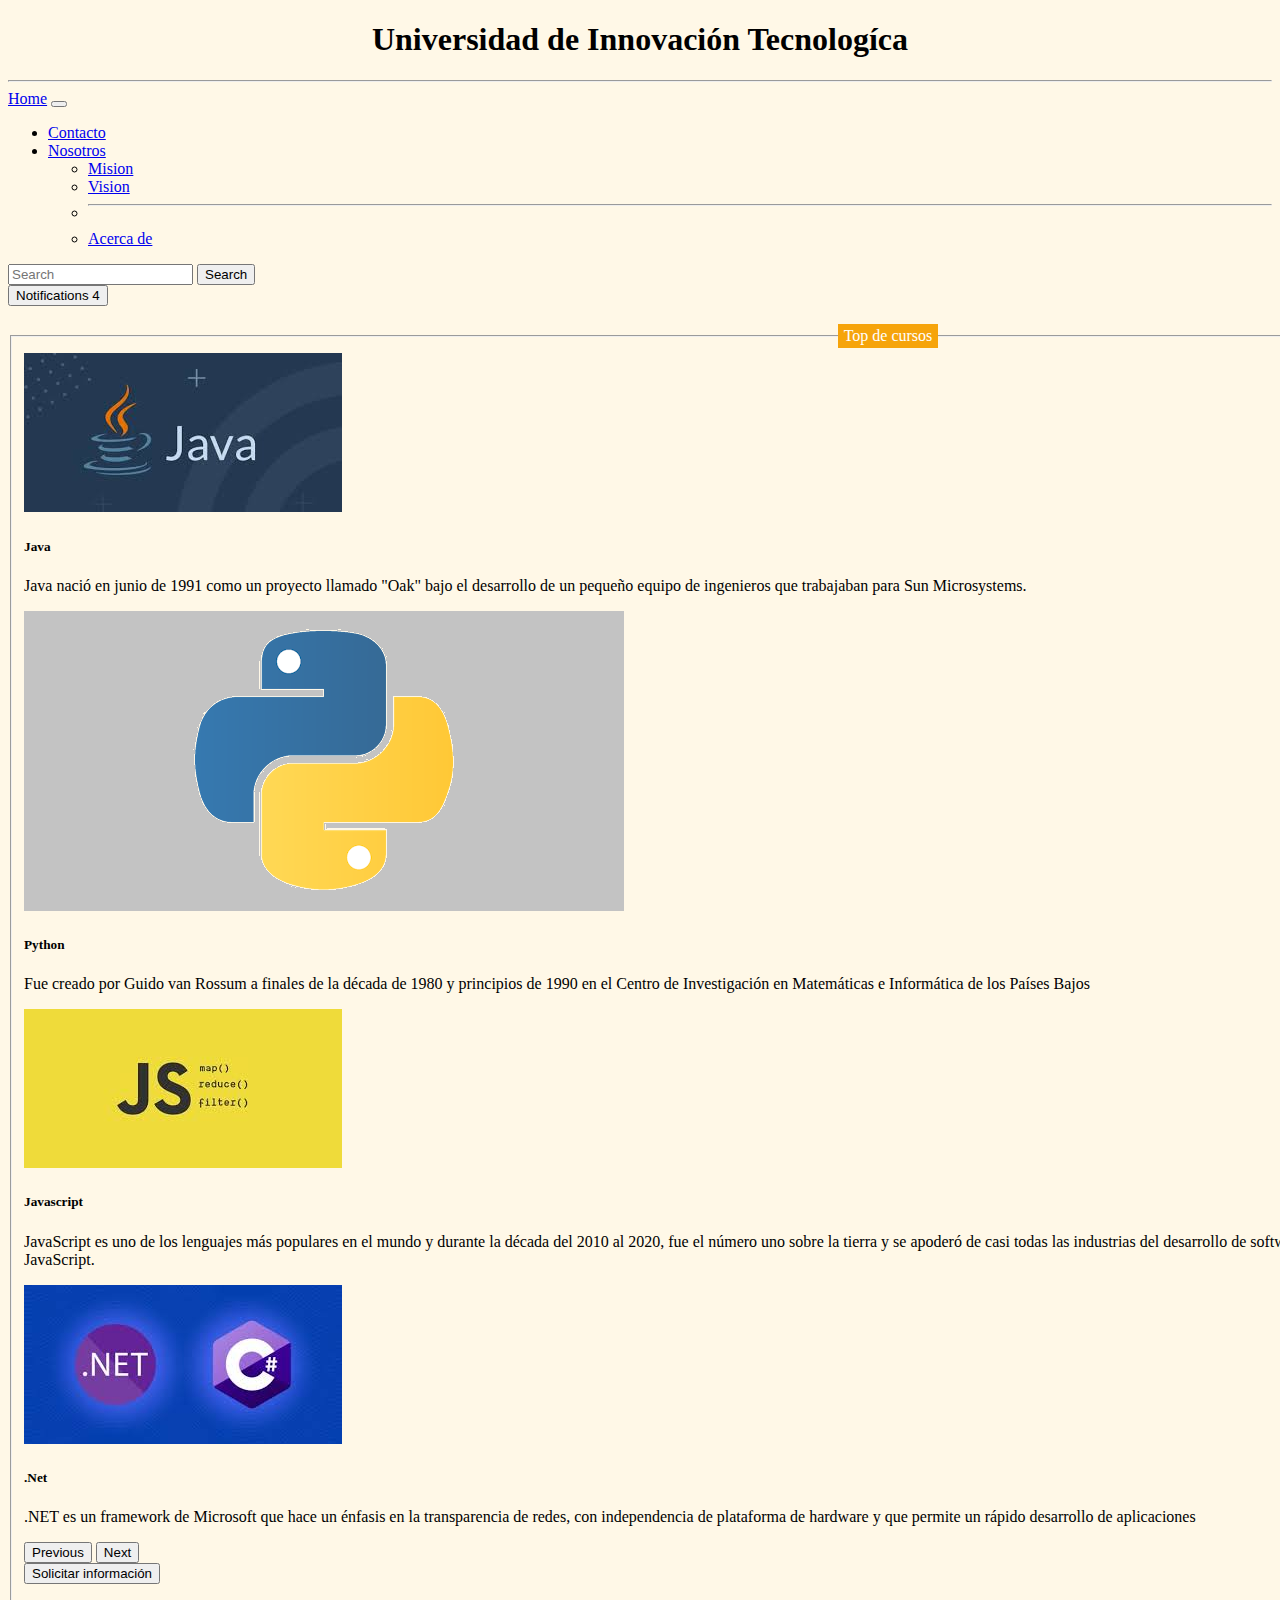
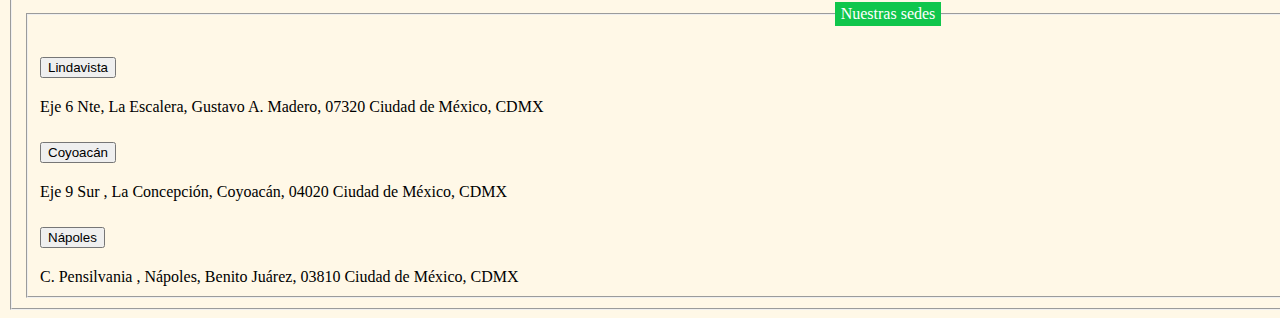
<file: proyecto/index.html>
<!DOCTYPE html>
<html lang="en">
<head>
    <meta charset="UTF-8">
    <meta name="viewport" content="width=device-width, initial-scale=1.0">
    <link href="https://cdn.jsdelivr.net/npm/bootstrap@5.3.5/dist/css/bootstrap.min.css" rel="stylesheet" integrity="sha384-SgOJa3DmI69IUzQ2PVdRZhwQ+dy64/BUtbMJw1MZ8t5HZApcHrRKUc4W0kG879m7" crossorigin="anonymous">
    <script src="https://cdn.jsdelivr.net/npm/bootstrap@5.3.5/dist/js/bootstrap.bundle.min.js" integrity="sha384-k6d4wzSIapyDyv1kpU366/PK5hCdSbCRGRCMv+eplOQJWyd1fbcAu9OCUj5zNLiq" crossorigin="anonymous"></script>
    <link rel="stylesheet" href="styles/style.css">
    <title>Bootstrap</title>
</head>
<body>
    <div class="container pt-3">
      <h1>Universidad de Innovaci&oacute;n Tecnolog&iacute;ca</h1>
      <hr>
      <section class="header">
        <nav class="navbar navbar-expand-lg navbar navbar-dark bg-primary">
          <div class="container-fluid">
            <a class="navbar-brand" href="#">Home</a>
            <button class="navbar-toggler" type="button" data-bs-toggle="collapse" data-bs-target="#navbarSupportedContent" aria-controls="navbarSupportedContent" aria-expanded="false" aria-label="Toggle navigation">
              <span class="navbar-toggler-icon"></span>
            </button>
            <div class="collapse navbar-collapse" id="navbarSupportedContent">
              <ul class="navbar-nav me-auto mb-2 mb-lg-0">
                <li class="nav-item">
                  <a class="nav-link active" aria-current="page" href="#">Contacto</a>
                </li>
                <li class="nav-item dropdown">
                  <a class="nav-link dropdown-toggle" href="#" role="button" data-bs-toggle="dropdown" aria-expanded="false">
                    Nosotros
                  </a>
                  <ul class="dropdown-menu">
                    <li><a class="dropdown-item" href="#">Mision</a></li>
                    <li><a class="dropdown-item" href="#">Vision</a></li>
                    <li><hr class="dropdown-divider"></li>
                    <li><a class="dropdown-item" href="#">Acerca de</a></li>
                  </ul>
                </li>
              </ul>
              <form class="d-flex" role="search">
                <input class="form-control me-2" type="search" placeholder="Search" aria-label="Search"/>
                <button class="btn btn-outline-info" type="submit">Search</button>
              </form>
            </div>
            <button type="button" class="btn btn-primary">
              Notifications <span class="badge badge-light">4</span>
            </button>
          </div>
        </nav>
      </section>
      <br>
      <section class="top-cursos">
        <fieldset>
          <legend class="slide__cursos">Top de cursos</legend>
          <section>
            <div id="carouselExample" class="carousel slide">
              <div class="carousel-inner">
                  <div class="carousel-item active">
                    <section>
                      <img src="./img/java.jpg" class="d-block w-100" alt="...">
                    </section>
                    <section>
                      <div class="card" style="width: 100%;">
                        <div class="card-body">
                          <h5 class="card-title">Java</h5>
                          <p class="card-text">Java nació en junio de 1991 como un proyecto llamado "Oak" bajo el desarrollo de un pequeño equipo de ingenieros que trabajaban para Sun Microsystems.</p>
                        </div>
                      </div>
                    </section>
                  </div>
                  <div class="carousel-item">
                    <section>
                      <img src="./img/python.png" class="d-block w-100" alt="...">
                    </section>
                    <section>
                      <div class="card" style="width: 108rem;">
                        <div class="card-body">
                          <h5 class="card-title">Python</h5>
                          <p class="card-text">Fue creado por Guido van Rossum a finales de la década de 1980 y principios de 1990 en el Centro de Investigación en Matemáticas e Informática de los Países Bajos</p>
                        </div>
                      </div>
                    </section>
                  </div>
                  <div class="carousel-item">
                    <section>
                      <img src="./img/javascript.jpg" class="d-block w-100" alt="...">
                    </section>
                    <section>
                      <div class="card" style="width: 100%;">
                        <div class="card-body">
                          <h5 class="card-title">Javascript</h5>
                          <p class="card-text">JavaScript es uno de los lenguajes más populares en el mundo y durante la década del 2010 al 2020, fue el número uno sobre la tierra y se apoderó de casi todas las industrias del desarrollo de software. Todo se hacía con JavaScript e incluso, llegó a hablarse de la fatiga JavaScript.</p>
                        </div>
                      </div>
                    </section>
                  </div>
                  <div class="carousel-item">
                    <section>
                      <img src="./img/net.jpg" class="d-block w-100" alt="...">
                    </section>
                    <section>
                      <div class="card" style="width: 108rem;">
                        <div class="card-body">
                          <h5 class="card-title">.Net</h5>
                          <p class="card-text">.NET es un framework de Microsoft que hace un énfasis en la transparencia de redes, con independencia de plataforma de hardware y que permite un rápido desarrollo de aplicaciones</p>
                        </div>
                      </div>
                    </section>
                  </div>
              </div>
              <button class="carousel-control-prev" type="button" data-bs-target="#carouselExample" data-bs-slide="prev">
                <span class="carousel-control-prev-icon" aria-hidden="true"></span>
                <span class="visually-hidden">Previous</span>
              </button>
              <button class="carousel-control-next" type="button" data-bs-target="#carouselExample" data-bs-slide="next">
                <span class="carousel-control-next-icon" aria-hidden="true"></span>
                <span class="visually-hidden">Next</span>
              </button>
            </div>
 
            <div class="d-grid gap-2">
              <button class="btn btn-secondary" type="button">Solicitar informaci&oacute;n</button>
            </div>
          </section>
          <br>
          <section>
            <fieldset>
              <legend class="collapsed__dir">Nuestras sedes</legend>
              <div class="accordion accordion-flush" id="accordionFlushExample">
                <div class="accordion-item">
                  <h2 class="accordion-header">
                    <button class="accordion-button collapsed" type="button" data-bs-toggle="collapse" data-bs-target="#flush-collapseOne" aria-expanded="false" aria-controls="flush-collapseOne">
                      Lindavista
                    </button>
                  </h2>
                  <div id="flush-collapseOne" class="accordion-collapse collapse" data-bs-parent="#accordionFlushExample">
                    <div class="accordion-body">Eje 6 Nte, La Escalera, Gustavo A. Madero, 07320 Ciudad de M&eacute;xico, CDMX</div>
                  </div>
                </div>
                <div class="accordion-item">
                  <h2 class="accordion-header">
                    <button class="accordion-button collapsed" type="button" data-bs-toggle="collapse" data-bs-target="#flush-collapseTwo" aria-expanded="false" aria-controls="flush-collapseTwo">
                      Coyoac&aacute;n
                    </button>
                  </h2>
                  <div id="flush-collapseTwo" class="accordion-collapse collapse" data-bs-parent="#accordionFlushExample">
                    <div class="accordion-body">Eje 9 Sur , La Concepci&oacute;n, Coyoac&aacute;n, 04020 Ciudad de M&eacute;xico, CDMX</div>
                  </div>
                </div>
                <div class="accordion-item">
                  <h2 class="accordion-header">
                    <button class="accordion-button collapsed" type="button" data-bs-toggle="collapse" data-bs-target="#flush-collapseThree" aria-expanded="false" aria-controls="flush-collapseThree">
                      N&aacute;poles
                    </button>
                  </h2>
                  <div id="flush-collapseThree" class="accordion-collapse collapse" data-bs-parent="#accordionFlushExample">
                    <div class="accordion-body">C. Pensilvania , N&aacute;poles, Benito Ju&aacute;rez, 03810 Ciudad de M&eacute;xico, CDMX</div>
                  </div>
                </div>
              </div>
            </fieldset>
          </section>
        </fieldset>
      </section>
    </div>
</body>
</html>
</file>
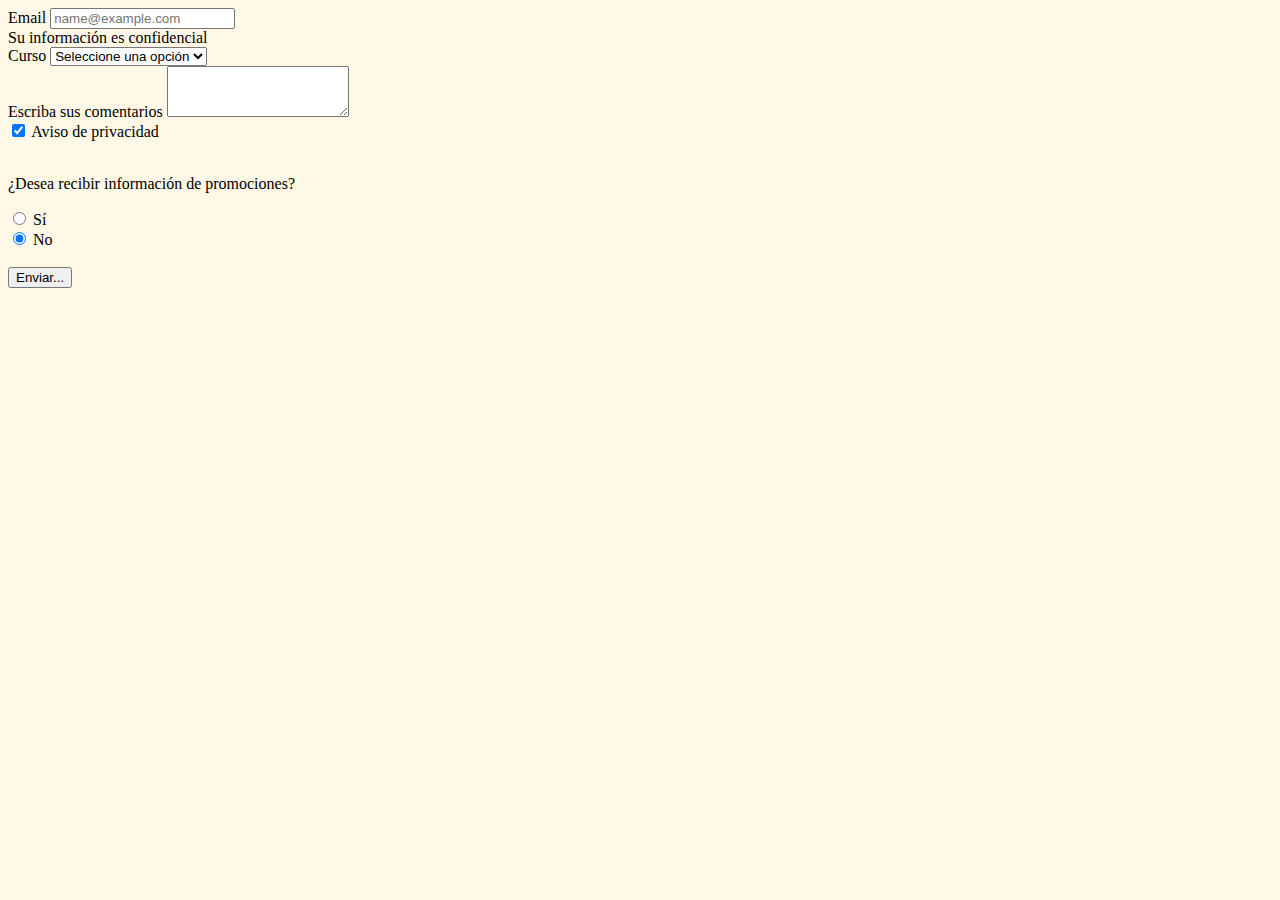
<file: proyecto/info.html>
<!DOCTYPE html>
<html lang="en">
<head>
    <meta charset="UTF-8">
    <meta name="viewport" content="width=device-width, initial-scale=1.0">
    <link href="https://cdn.jsdelivr.net/npm/bootstrap@5.3.5/dist/css/bootstrap.min.css" rel="stylesheet" integrity="sha384-SgOJa3DmI69IUzQ2PVdRZhwQ+dy64/BUtbMJw1MZ8t5HZApcHrRKUc4W0kG879m7" crossorigin="anonymous">
    <script src="https://cdn.jsdelivr.net/npm/bootstrap@5.3.5/dist/js/bootstrap.bundle.min.js" integrity="sha384-k6d4wzSIapyDyv1kpU366/PK5hCdSbCRGRCMv+eplOQJWyd1fbcAu9OCUj5zNLiq" crossorigin="anonymous"></script>
    <link rel="stylesheet" href="styles/style.css">
    <title>Informacion</title>
</head>
<body>
    <div class="container pt-3">
        <form>
            <div class="mb-3"
              <label for="exampleFormControlInput1" class="form-label">Email</label>
              <input type="email" class="form-control" id="exampleFormControlInput1" placeholder="name@example.com">
              <div id="emailHelp" class="form-text">Su informaci&oacute;n es confidencial</div>
            </div>
          
            <div class="mb-3">
              <label for="exampleSelect" class="form-label">Curso</label>
              <select class="form-select" aria-label="Default select example" id="exampleSelect">
                <option selected>Seleccione una opci&oacute;n</option>
                <option value="1">Java</option>
                <option value="2">Python</option>
                <option value="3">Javascript</option>
                <option value="4">.Net</option>
              </select>
            </div>

            <div class="mb-3">
              <label for="exampleFormControlTextarea1" class="form-label">Escriba sus comentarios</label>
              <textarea class="form-control" id="exampleFormControlTextarea1" rows="3"></textarea>
            </div>
            <div class="form-check">
              <input class="form-check-input" type="checkbox" value="" id="checkChecked" checked>
              <label class="form-check-label" for="checkChecked">
                Aviso de privacidad
              </label>
            </div>
            <br>
            <div class="form-check">
              <p class="text-start">¿Desea recibir informaci&oacute;n de promociones?</p>
              <input class="form-check-input" type="radio" name="radioDefault" id="radioDefault1">
              <label class="form-check-label" for="radioDefault1">
                S&iacute;
              </label>
            </div>
            <div class="form-check">
              <input class="form-check-input" type="radio" name="radioDefault" id="radioDefault2" checked>
              <label class="form-check-label" for="radioDefault2">
                No
              </label>
            </div>
            <br>
            <div class="d-grid gap-2">
              <button class="btn btn-success" type="button">Enviar...</button>
            </div>
          </form>
    </div>
</html>
</file>
<file: proyecto/styles/style.css>
body{
  background-color: #fff8e7;
}

h1{
  text-align: center;
}

hr{
  color: rgb(184, 14, 48);
}

.slide__cursos{
    background-color: rgb(246, 164, 11);
    color: #fff;
    padding: 3px 6px;
    text-align: center;
  }

  .collapsed__dir{
    background-color: rgb(16, 198, 76);
    color: #fff;
    padding: 3px 6px;
    text-align: center;
  }
</file>
